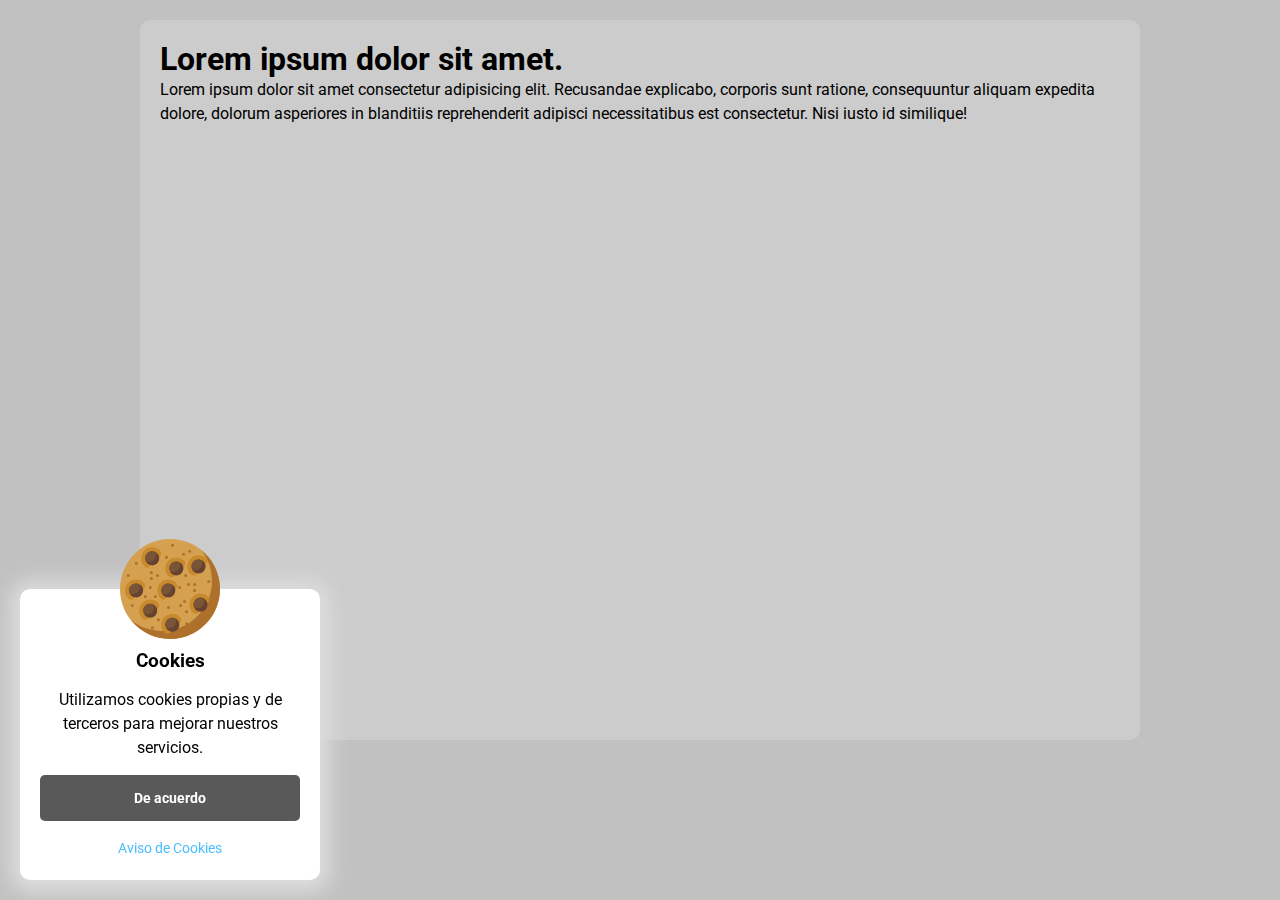
<file: aviso-cookies/index.html>
<!DOCTYPE html>
<html lang="en">
  <head>
    <meta charset="UTF-8" />
    <meta http-equiv="X-UA-Compatible" content="IE=edge" />
    <meta name="viewport" content="width=device-width, initial-scale=1.0" />
    <!-- Google Tag Manager -->
    <script>
      (function (w, d, s, l, i) {
        w[l] = w[l] || [];
        w[l].push({ "gtm.start": new Date().getTime(), event: "gtm.js" });
        var f = d.getElementsByTagName(s)[0],
          j = d.createElement(s),
          dl = l != "dataLayer" ? "&l=" + l : "";
        j.async = true;
        j.src = "https://www.googletagmanager.com/gtm.js?id=" + i + dl;
        f.parentNode.insertBefore(j, f);
      })(window, document, "script", "dataLayer", "GTM-KCQ7MC3");
    </script>
    <!-- End Google Tag Manager -->
    <link rel="preconnect" href="https://fonts.gstatic.com" />
    <link
      href="https://fonts.googleapis.com/css2?family=Roboto:wght@400;700&display=swap"
      rel="stylesheet"
    />
    <link rel="stylesheet" href="./css/estilos.css" />
    <title>Aviso de Cookies</title>
  </head>
  <body>
    <!-- Google Tag Manager (noscript) -->
    <noscript>
      <iframe
        src="https://www.googletagmanager.com/ns.html?id=GTM-KCQ7MC3"
        height="0"
        width="0"
        style="display: none; visibility: hidden"
      >
      </iframe
    ></noscript>
    <!-- End Google Tag Manager (noscript) -->

    <main>
      <h1>Lorem ipsum dolor sit amet.</h1>
      <p>
        Lorem ipsum dolor sit amet consectetur adipisicing elit. Recusandae
        explicabo, corporis sunt ratione, consequuntur aliquam expedita dolore,
        dolorum asperiores in blanditiis reprehenderit adipisci necessitatibus
        est consectetur. Nisi iusto id similique!
      </p>
    </main>

    <div class="aviso-cookies" id="aviso-cookies">
      <img class="galleta" src="./img/cookie.svg" alt="Galleta" />
      <h3 class="titulo">Cookies</h3>
      <p class="parrafo">
        Utilizamos cookies propias y de terceros para mejorar nuestros
        servicios.
      </p>
      <button class="boton" id="btn-aceptar-cookies">De acuerdo</button>
      <a class="enlace" href="aviso-cookies.html">Aviso de Cookies</a>
    </div>

    <div class="fondo-aviso-cookies" id="fondo-aviso-cookies"></div>

    <script src="js/aviso-cookies.js"></script>
  </body>
</html>
</file>
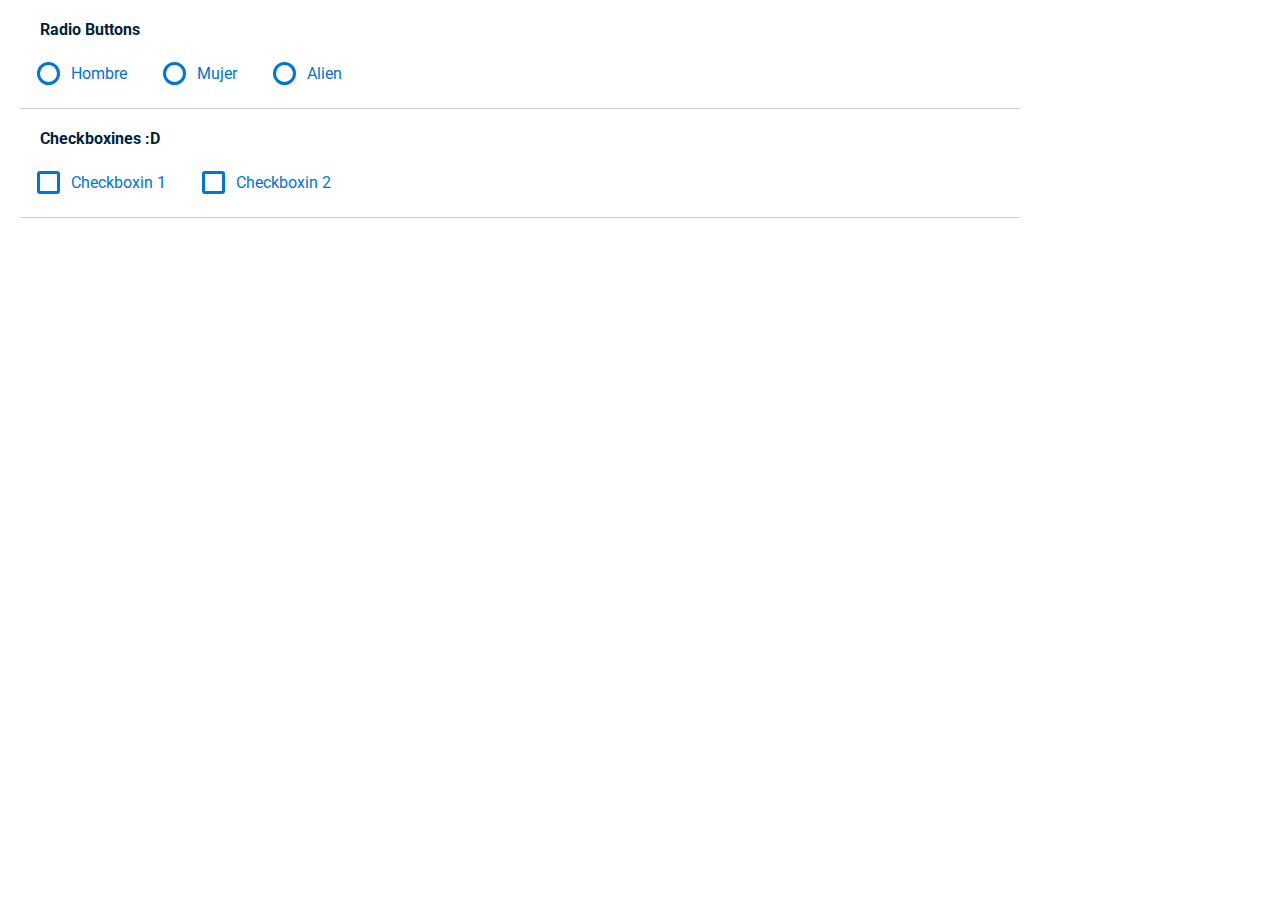
<file: RadioButtons/index.html>
<!DOCTYPE html>
<html lang="en">
<head>
    <meta charset="UTF-8">
    <meta http-equiv="X-UA-Compatible" content="IE=edge">
    <meta name="viewport" content="width=device-width, initial-scale=1.0">     
	<link rel="stylesheet" href="style.css">
	<link rel="preconnect" href="https://fonts.gstatic.com">
	<link href="https://fonts.googleapis.com/css2?family=Roboto&display=swap" rel="stylesheet"> 
    <title>Radio Buttons y Checkboxes</title>
</head>
<body>
    <div class="wrap">
		<form action="" class="formulario">
			<div class="radio">
				<h2>Radio Buttons</h2>
 
				<input type="radio" name="sexo" id="hombre">
				<label for="hombre">Hombre</label>
		
				<input type="radio" name="sexo" id="mujer">
				<label for="mujer">Mujer</label>
		
				<input type="radio" name="sexo" id="alien">
				<label for="alien">Alien</label>
			</div>
		
			<div class="checkbox">
				<h2>Checkboxines :D</h2>
				<input type="checkbox" name="checkbox" id="checkbox1">
				<label for="checkbox1">Checkboxin 1</label>
		
				<input type="checkbox" name="checkbox2" id="checkbox2">
				<label for="checkbox2">Checkboxin 2</label>
			</div>
		</form>
	</div>
</body>
</html>
</file>
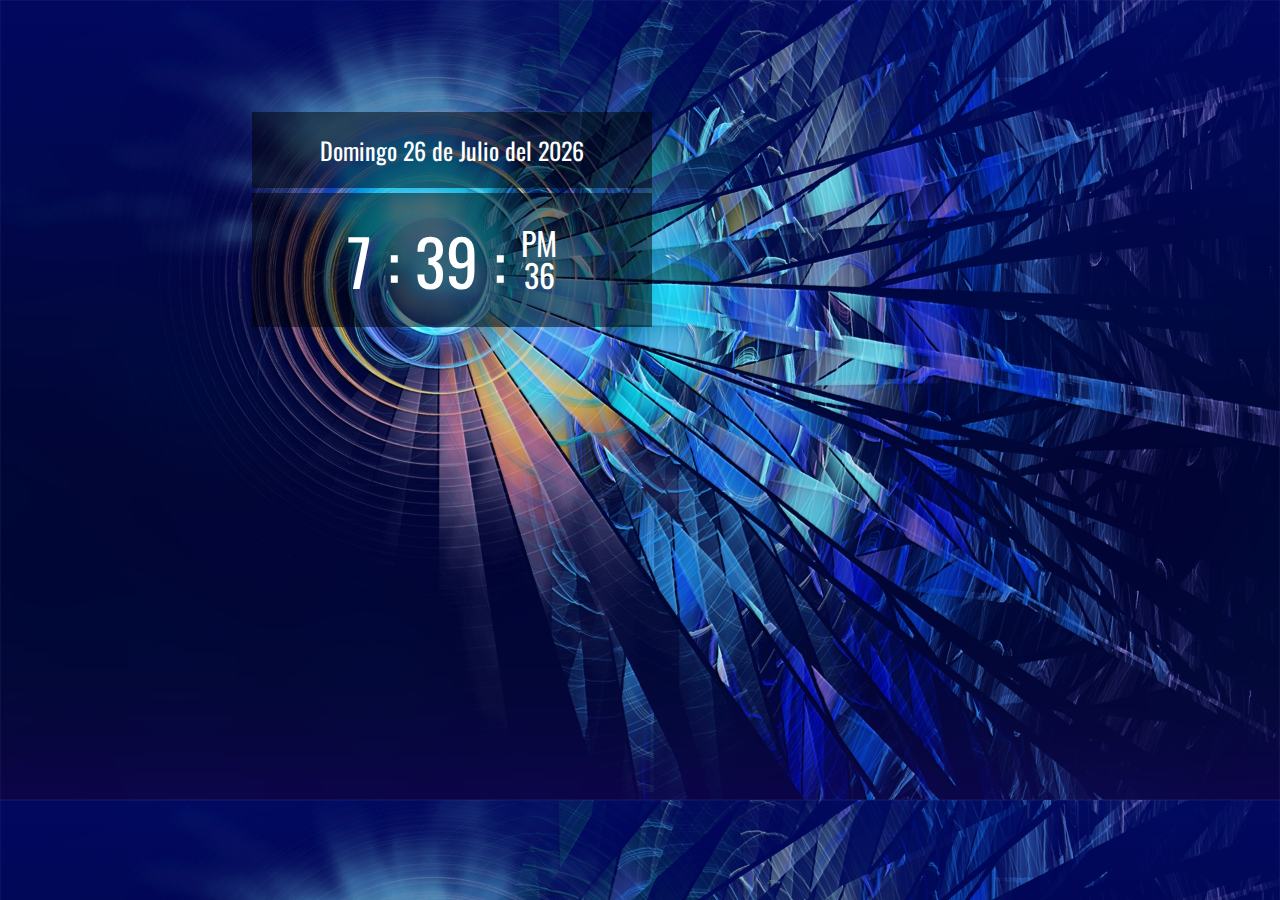
<file: reloj_javascript/index.html>
<!DOCTYPE html>
<html lang="es">
<head>
    <meta charset="UTF-8">
    <meta name="viewport" content="width=device-width, initial-scale=1.0">
    <title>Reloj Digital de 20 Horas - JS</title>
    <link rel="stylesheet" href="estilos.css">
    <link rel="preconnect" href="https://fonts.gstatic.com">
    <link href="https://fonts.googleapis.com/css2?family=Oswald:wght@300;400;700&display=swap" rel="stylesheet">    
</head>
<body>
    <div class="wrap">
        <div class="widget">
            <div class="fecha">
                <p id="diaSemana" class="diaSemana"></p>
                <p id="dia" class="dia"></p>
                <p>de </p>
                <p id="mes" class="mes"></p>
                <p>del </p>
                <p id="year" class="year"></p>
            </div>

            <div class="reloj">
                <p id="horas" class="horas"></p>
                <p>:</p>
                <p id="minutos" class="minutos"></p>
                <p>:</p>
                <div class="caja-segundos">
                    <p id="ampm" class="ampm"></p>
                    <p id="segundos" class="segundos"></p>
                </div>
            </div>
        </div>
    </div>
    <script src="reloj.js"></script>
    <!--<script>
        (function () {
            var fecha = new Date();
            document.write(fecha);

            console.log(fecha.getHours() - 12);
            console.log(fecha.getMinutes());
            console.log(fecha.getSeconds());

            console.log(fecha.getDay());
            console.log(fecha.getDate());
            console.log(fecha.getMonth());
            console.log(fecha.getFullYear());
        }());
    </script>-->    
</body>
</html>
</file>
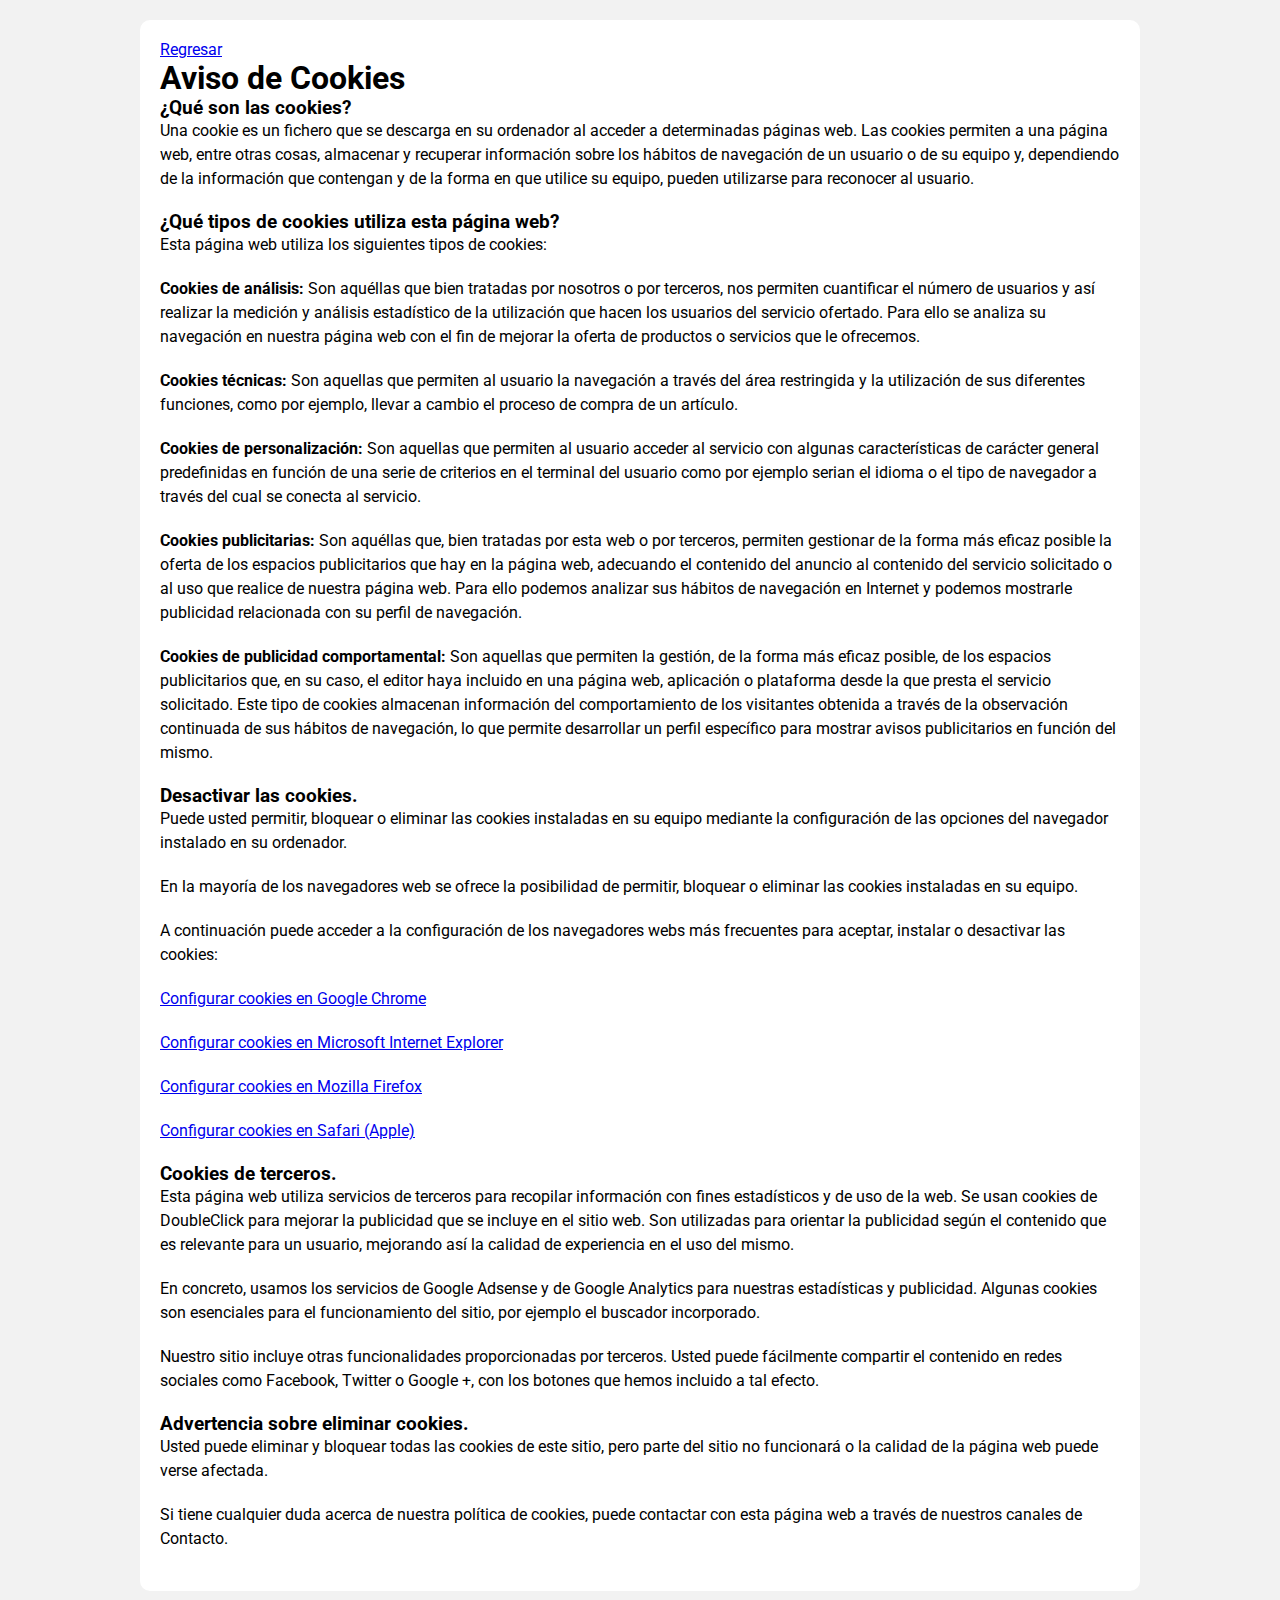
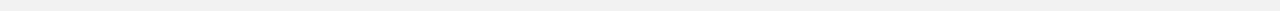
<file: aviso-cookies/aviso-cookies.html>
<!DOCTYPE html>
<html lang="en">
<head>
	<meta charset="UTF-8">
	<meta http-equiv="X-UA-Compatible" content="IE=edge">
	<meta name="viewport" content="width=device-width, initial-scale=1.0">
	<title>Aviso de Privacidad</title>
	<link rel="preconnect" href="https://fonts.gstatic.com">
	<link href="https://fonts.googleapis.com/css2?family=Roboto:wght@400;700&display=swap" rel="stylesheet"> 
	<link rel="stylesheet" href="./css/estilos.css">
</head>
<body>
	<main>
		<a href="./index.html">Regresar</a>
		<h1>Aviso de Cookies</h1>
		<h3>¿Qué son las cookies?</h3>
		<p>Una cookie es un fichero que se descarga en su ordenador al acceder a determinadas páginas web. Las cookies permiten a una página web, entre otras cosas, almacenar y recuperar información sobre los hábitos de navegación de un usuario o de su equipo y, dependiendo de la información que contengan y de la forma en que utilice su equipo, pueden utilizarse para reconocer al usuario.</p>

		<h3>¿Qué tipos de cookies utiliza esta página web?</h3>
		<p>Esta página web utiliza los siguientes tipos de cookies:</p>

		<p><b>Cookies de análisis:</b> Son aquéllas que bien tratadas por nosotros o por terceros, nos permiten cuantificar el número de usuarios y así realizar la medición y análisis estadístico de la utilización que hacen los usuarios del servicio ofertado. Para ello se analiza su navegación en nuestra página web con el fin de mejorar la oferta de productos o servicios que le ofrecemos.</p>

		<p><b>Cookies técnicas:</b> Son aquellas que permiten al usuario la navegación a través del área restringida y la utilización de sus diferentes funciones, como por ejemplo, llevar a cambio el proceso de compra de un artículo.</p>

		<p><b>Cookies de personalización:</b> Son aquellas que permiten al usuario acceder al servicio con algunas características de carácter general predefinidas en función de una serie de criterios en el terminal del usuario como por ejemplo serian el idioma o el tipo de navegador a través del cual se conecta al servicio.</p>

		<p><b>Cookies publicitarias:</b> Son aquéllas que, bien tratadas por esta web o por terceros, permiten gestionar de la forma más eficaz posible la oferta de los espacios publicitarios que hay en la página web, adecuando el contenido del anuncio al contenido del servicio solicitado o al uso que realice de nuestra página web. Para ello podemos analizar sus hábitos de navegación en Internet y podemos mostrarle publicidad relacionada con su perfil de navegación.</p>

		<p><b>Cookies de publicidad comportamental:</b> Son aquellas que permiten la gestión, de la forma más eficaz posible, de los espacios publicitarios que, en su caso, el editor haya incluido en una página web, aplicación o plataforma desde la que presta el servicio solicitado. Este tipo de cookies almacenan información del comportamiento de los visitantes obtenida a través de la observación continuada de sus hábitos de navegación, lo que permite desarrollar un perfil específico para mostrar avisos publicitarios en función del mismo.</p>

 
		<h3>Desactivar las cookies.</h3>
		<p>Puede usted permitir, bloquear o eliminar las cookies instaladas en su equipo mediante la configuración de las opciones del navegador instalado en su ordenador.</p>

		<p>En la mayoría de los navegadores web se ofrece la posibilidad de permitir, bloquear o eliminar las cookies instaladas en su equipo.</p>

		<p>A continuación puede acceder a la configuración de los navegadores webs más frecuentes para aceptar, instalar o desactivar las cookies:</p>

		<p><a href="https://support.google.com/chrome/answer/95647?hl=es" target="_blank" rel="noopener">Configurar cookies en Google Chrome</a></p>

		<p><a href="http://windows.microsoft.com/es-es/windows7/how-to-manage-cookies-in-internet-explorer-9" target="_blank" rel="noopener">Configurar cookies en Microsoft Internet Explorer</a></p>

		<p><a href="https://support.mozilla.org/es/kb/habilitar-y-deshabilitar-cookies-sitios-web-rastrear-preferencias?redirectlocale=es&amp;redirectslug=habilitar-y-deshabilitar-cookies-que-los-sitios-we" target="_blank" rel="noopener">Configurar cookies en Mozilla Firefox</a></p>

		<p><a href="https://support.apple.com/es-es/HT201265" target="_blank" rel="noopener">Configurar cookies en Safari (Apple)</a></p>

 
		<h3>Cookies de terceros.</h3>

		<p>Esta página web utiliza servicios de terceros para recopilar información con fines estadísticos y de uso de la web. Se usan cookies de DoubleClick para mejorar la publicidad que se incluye en el sitio web. Son utilizadas para orientar la publicidad según el contenido que es relevante para un usuario, mejorando así la calidad de experiencia en el uso del mismo.</p>

		<p>En concreto, usamos los servicios de Google Adsense y de Google Analytics para nuestras estadísticas y publicidad. Algunas cookies son esenciales para el funcionamiento del sitio, por ejemplo el buscador incorporado.</p>

		<p>Nuestro sitio incluye otras funcionalidades proporcionadas por terceros. Usted puede fácilmente compartir el contenido en redes sociales como Facebook, Twitter o Google +, con los botones que hemos incluido a tal efecto.</p>

 
		<h3>Advertencia sobre eliminar cookies.</h3>

		<p>Usted puede eliminar y bloquear todas las cookies de este sitio, pero parte del sitio no funcionará o la calidad de la página web puede verse afectada.</p>

		<p>Si tiene cualquier duda acerca de nuestra política de cookies, puede contactar con esta página web a través de nuestros canales de Contacto.</p>
	</main>
</body>
</html>
</file>
<file: aviso-cookies/css/estilos.css>
* {
	padding: 0;
	margin: 0;
	box-sizing: border-box;
}

body {
	background: #f2f2f2;
	font-family: 'Roboto', sans-serif;
}

p {
	margin-bottom: 20px;
	line-height: 150%;
}

main {
	margin: 20px auto;
	max-width: 1000px;
	background: #fff;
	min-height: 80vh;
	padding: 20px;
	border-radius: 10px;
}

.aviso-cookies {
	display: none;
	background: white;
	padding: 20px;
	width: calc(100% - 40px);
	max-width: 300px;
	line-height: 150%;
	border-radius: 10px;
	position: fixed;
	bottom: 20px;
	left: 20px;
	z-index: 100;
	padding-top: 60px;
	box-shadow: 0 2px 20px 10px rgba(222, 222, 222, 222);
	text-align: center;
}

.aviso-cookies.activo{
	display: block;
}

.aviso-cookies .galleta {
	max-width: 100px;
	position: absolute;
	top: -50px;
	left: calc(50% - 50px);
	/* left: 25%; */
}

.aviso-cookies .titulo,
.aviso-cookies .parrafo {
	margin-bottom: 15px;
}

.aviso-cookies .boton {
	width: 100%;
	background: #595959;
	border: none;
	color: white;
	font-family: 'Roboto', sans-serif;
	text-align: center;
	padding: 15px 20px;
	font-weight: 700;
	cursor: pointer;
	transition: .3s ease all;
	border-radius: 5px;
	margin-bottom: 15px;
	font-size: 14px;
}

.aviso-cookies .boton:hover {
	background: black;
}

.aviso-cookies .enlace {
	color: #4DBFFF;
	text-decoration: none;
	font-size: 14px;
}

.aviso-cookies .enlace:hover {
	text-decoration: underline;
}

.fondo-aviso-cookies {
	display: none;
	background: rgba(0, 0, 0, .20);
	position: fixed;
	z-index: 99;
	width: 100vw;
	height: 100vh;
	top: 0;
	left: 0;
}

.fondo-aviso-cookies.activo{
	display: block;
}
</file>
<file: RadioButtons/style.css>
* {
    box-sizing: border-box;
    -webkit-box-sizing: border-box;
    -moz-box-sizing: border-box;
    margin: 0;
    padding: 0;
}
 
body {
    font-size: 16px;
    background: #fff;
    font-family: "Roboto";
}
 
.wrap {
    width: 90%;
    max-width: 1000px;
    margin: 0 20px;
    /*margin: auto;*/
}
 
.formulario h2 {
    font-size: 16px;
    color: #001F3F;
    margin-bottom: 20px;
    margin-left: 20px;
}
 
.formulario > div {
    padding: 20px 0;
    border-bottom: 1px solid #ccc;
}

.formulario  input[type="radio"],
.formulario  input[type="checkbox"]{
    display: none;
}

.formulario  .radio label,
.formulario  .checkbox label{
    color: #0074D9;
    padding: 5px 15px 5px 51px;
    display: inline-block;
    position: relative;
    font-size: 1em;
    border-radius: 3px;
    cursor: pointer;
    -webkit-transition: all 0.3s ease;
    -o-transition: all 0.3s ease;
    transition: all 0.3s ease;
}

.formulario  .radio label:hover,
.formulario  .checkbox label:hover{
    background: rgba(0, 116, 217, .2);
}

.formulario  .radio label:before,
.formulario  .checkbox label:before{
    content: "";
    width: 17px;
    height: 17px;
    display: inline-block;
    background: none;
    border: 3px solid #0074D9;
    border-radius: 50%;
    position: absolute;
    left: 17px;
    top: 3px;
}

.formulario .checkbox label:before{
    border-radius: 3px;
}

.formulario input[type="radio"]:checked + label,
.formulario input[type="checkbox"]:checked + label{
    padding: 5px 15px;
    background: #0074D9;
    border-radius: 2px;
    color: white;
}

.formulario input[type="radio"]:checked + label:before,
.formulario input[type="checkbox"]:checked + label:before{
    display: none;
}
</file>
<file: reloj_javascript/estilos.css>
*{
    margin: 0;
    padding: 0;
    -webkit-box-sizing: border-box;
    -moz-box-sizing: border-box;
    box-sizing: border-box;
}

body{
    background: url(background.jpg) #000;
    background-size: cover;
    color: #fff;
    font-size: 16px;
}

.wrap{
    width: 90%;
    max-width: 1000px;
    margin:auto;
}

.widget{
    width: 40%;
    margin: 7em;    
}

.widget p{
    display: inline-block;
    line-height: 1em;
}

.fecha{
    font-family: 'Oswald',Arial, Helvetica, sans-serif;
    text-align: center;
    font-size: 1.5em;
    margin-bottom: 0.3125rem;
    background: rgba(0,0,0,.5);
    padding: 20px;
    width: 100%;
}

.reloj{
    font-family: 'Oswald',Arial, Helvetica, sans-serif;
    width: 100%;
    padding: 20px;
    font-size: 4em;
    text-align: center;
    background: rgba(0, 0, 0, .5);
}

.reloj .caja-segundos{
    display: inline-block;
}

.reloj .segundos,
.reloj .ampm{
    font-size: 2rem;
    display: block;
}
</file>
